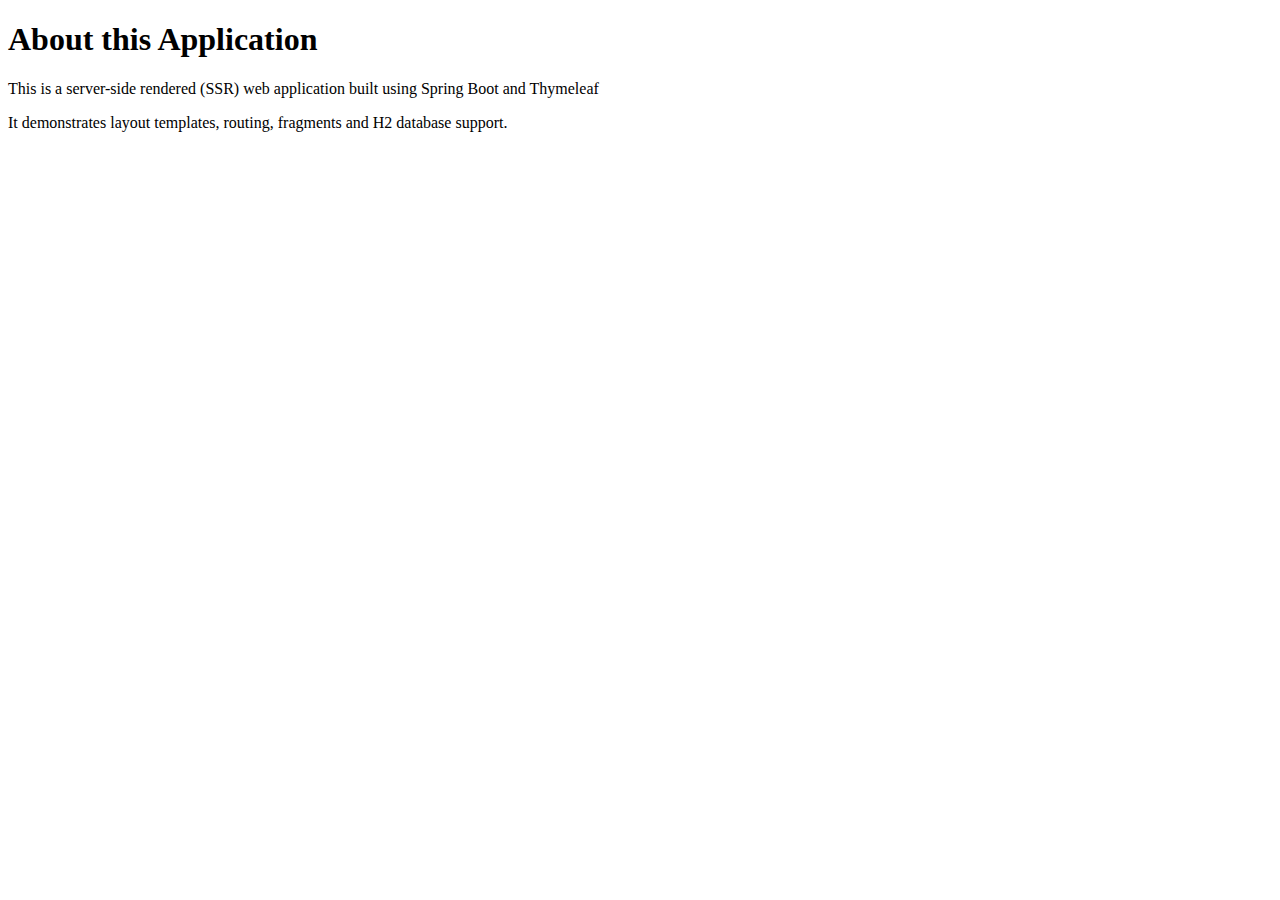
<file: src/main/resources/templates/about.html>
<!DOCTYPE html>
<html xmlns:th="http://www.thymeleaf.org"
    xmlns:layout="http://www.ultraq.net.nz/thymeleaf/layout"
    layout:decorate="~{layout/base}">
    <head>
        <title>About this Application</title>
    </head>
    <body>
        <div layout:fragment="content">
            <h1>About this Application</h1>
            <p>This is a server-side rendered (SSR) web application built using Spring Boot and Thymeleaf</p>
            <p>It demonstrates layout templates, routing, fragments and H2 database support.</p>
        </div>
    </body>
</html>
</file>
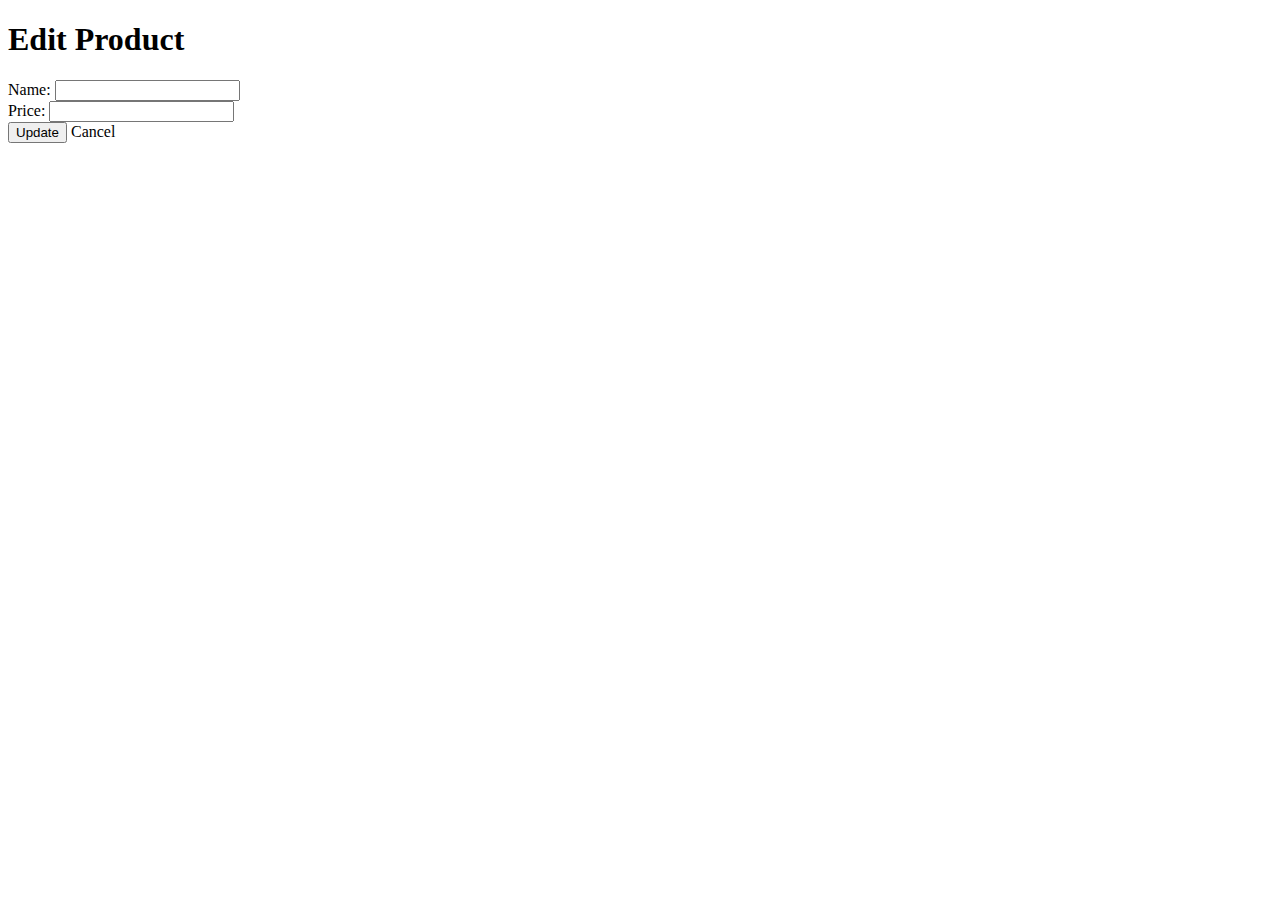
<file: src/main/resources/templates/products/edit.html>
<!DOCTYPE html>
<html xmlns:th="http://www.thymeleaf.org"
    xmlns:layout="http://www.ultraq.net.nz/thymeleaf/layout"
    layout:decorate="~{layout/base}">
    <head>
        <title>Edit Product</title>
    </head>
    <body>
        <div layout:fragment="content">
            <div class="card">
                <h1>Edit Product</h1>
                <form th:action="@{|/products/${product.id}/edit|}" th:object="${product}" method="post">
                    <div>
                        <label for="name">Name:</label>
                        <input id="name" type="text" th:field="*{name}" required />
                        <div th:if="${#fields.hasErrors('name')}" th:errors="*{name}"></div>
                    </div>
                    <div>
                        <label for="price">Price:</label>
                        <input id="price" type="number" step="0.01" th:field="*{price}" required />
                        <div th:if="${#fields.hasErrors('price')}" th:errors="*{price}"></div>
                    </div>
                    <div>
                        <button type="submit" class="button">Update</button>
                        <a th:href="@{/products}" class="button">Cancel</a>
                    </div>
                </form>
            </div>
        </div>
    </body>
</html>
</file>
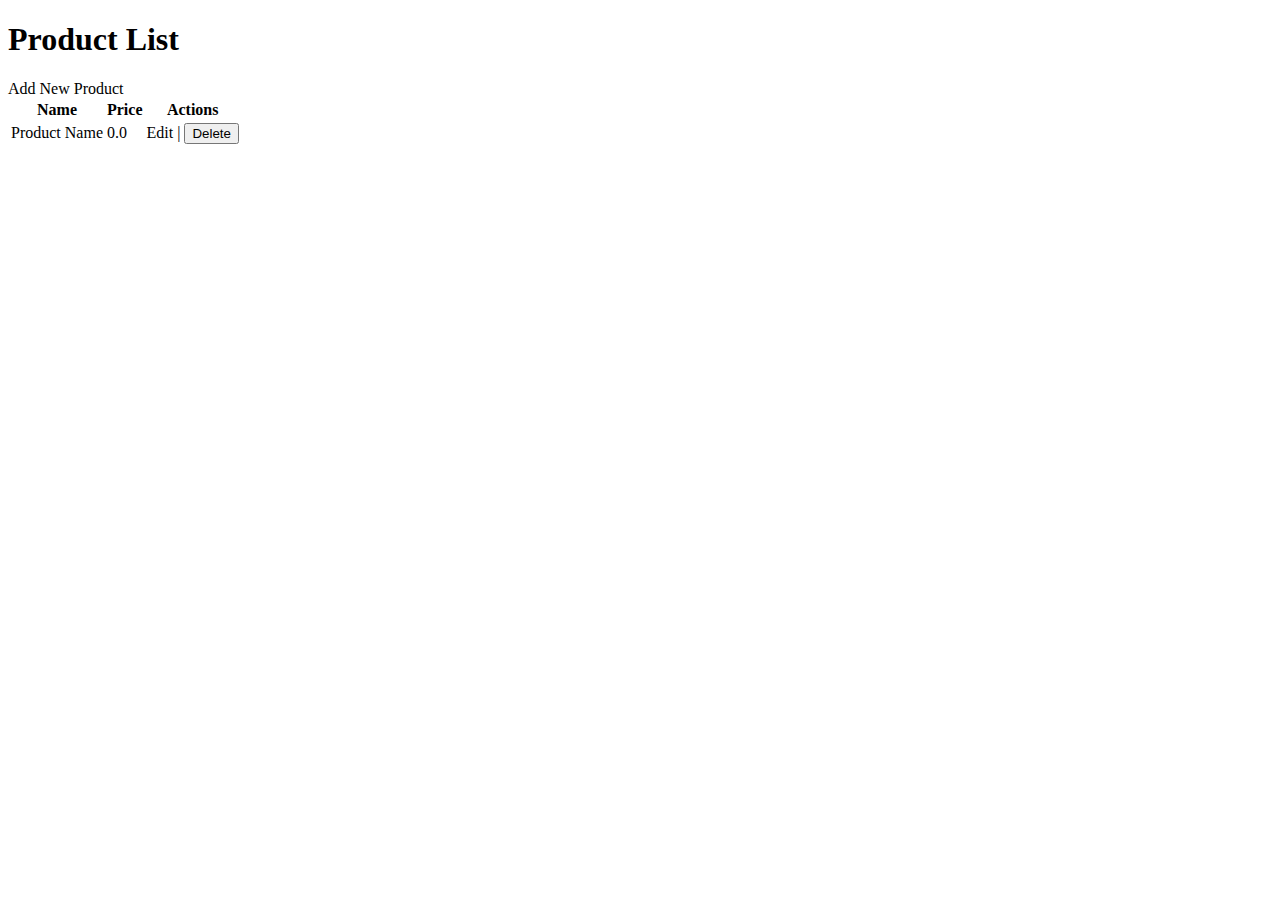
<file: src/main/resources/templates/products/list.html>
<!DOCTYPE html>
<html xmlns:th="http://www.thymeleaf.org"
	xmlns:layout="http://www.ultraq.net.nz/thymeleaf/layout"
	layout:decorate="~{layout/base}">
	<head>
		<title>Product List</title>
	</head>
	<body>
		<div layout:fragment="content">
			<div class="card">
				<h1>Product List</h1>

				<a th:href="@{/products/new}" class="button mb-2">Add New Product</a>

				<table>
					<thead>
						<tr>
							<th>Name</th>
							<th>Price</th>
							<th class="text-center">Actions</th>
						</tr>
					</thead>
					<tbody>
						<tr th:each="product : ${products}">
							<td>
								<a th:href="@{|/products/${product.id}|}"
									th:text="${product.name}">Product Name</a>
							</td>
							<td th:text="${product.price}">0.0</td>
							<td class="actions text-float-right">
								<a th:href="@{|/products/${product.id}/edit|}" class="button">Edit</a>
								|
								<form th:action="@{|/products/${product.id}/delete|}"
									method="post" style="display: inline;">
									<button type="submit" class="button delete">Delete</button>
								</form>
							</td>
						</tr>
					</tbody>
				</table>
			</div>
		</div>
	</body>
</html>
</file>
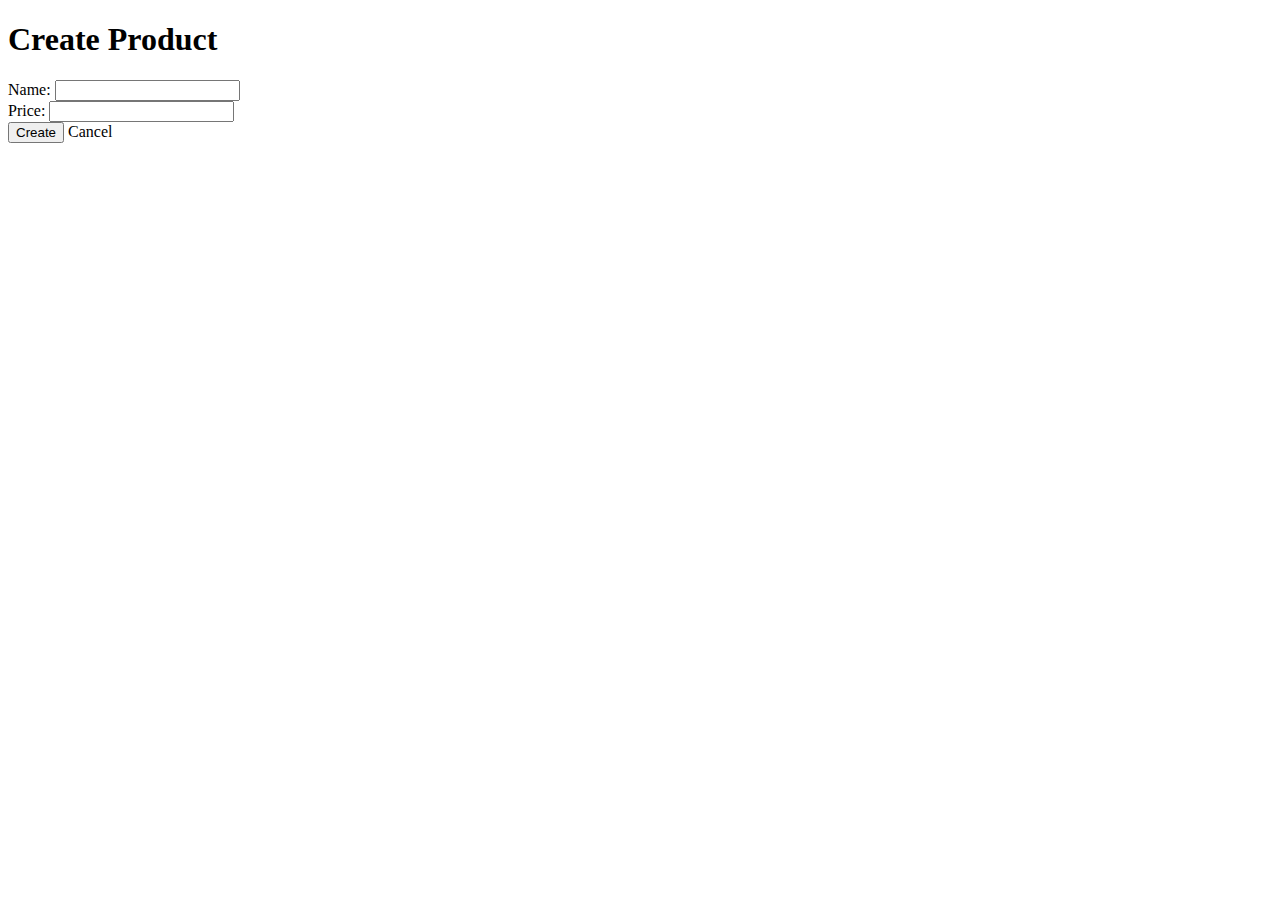
<file: src/main/resources/templates/products/new.html>
<!DOCTYPE html>
<html xmlns:th="http://www.thymeleaf.org"
    xmlns:layout="http://www.ultraq.net.nz/thymeleaf/layout"
    layout:decorate="~{layout/base}">
    <head>
        <title>Create Product</title>
    </head>
    <body>
        <div layout:fragment="content">
            <div class="card">
                <h1>Create Product</h1>
                <form th:action="@{/products/new}" th:object="${product}" method="post">
                    <div>
                        <label for="name">Name:</label>
                        <input id="name" type="text" th:field="*{name}" required />
                        <div th:if="${#fields.hasErrors('name')}" th:errors="*{name}"></div>
                    </div>
                    <div>
                        <label for="price">Price:</label>
                        <input id="price" type="number" step="0.01" th:field="*{price}" required />
                        <div th:if="${#fields.hasErrors('price')}" th:errors="*{price}"></div>
                    </div>
                    <div>
                        <button type="submit" class="button">Create</button>
                        <a th:href="@{/products}" class="button">Cancel</a>
                    </div>
                </form>
            </div>
        </div>
    </body>
</html>
</file>
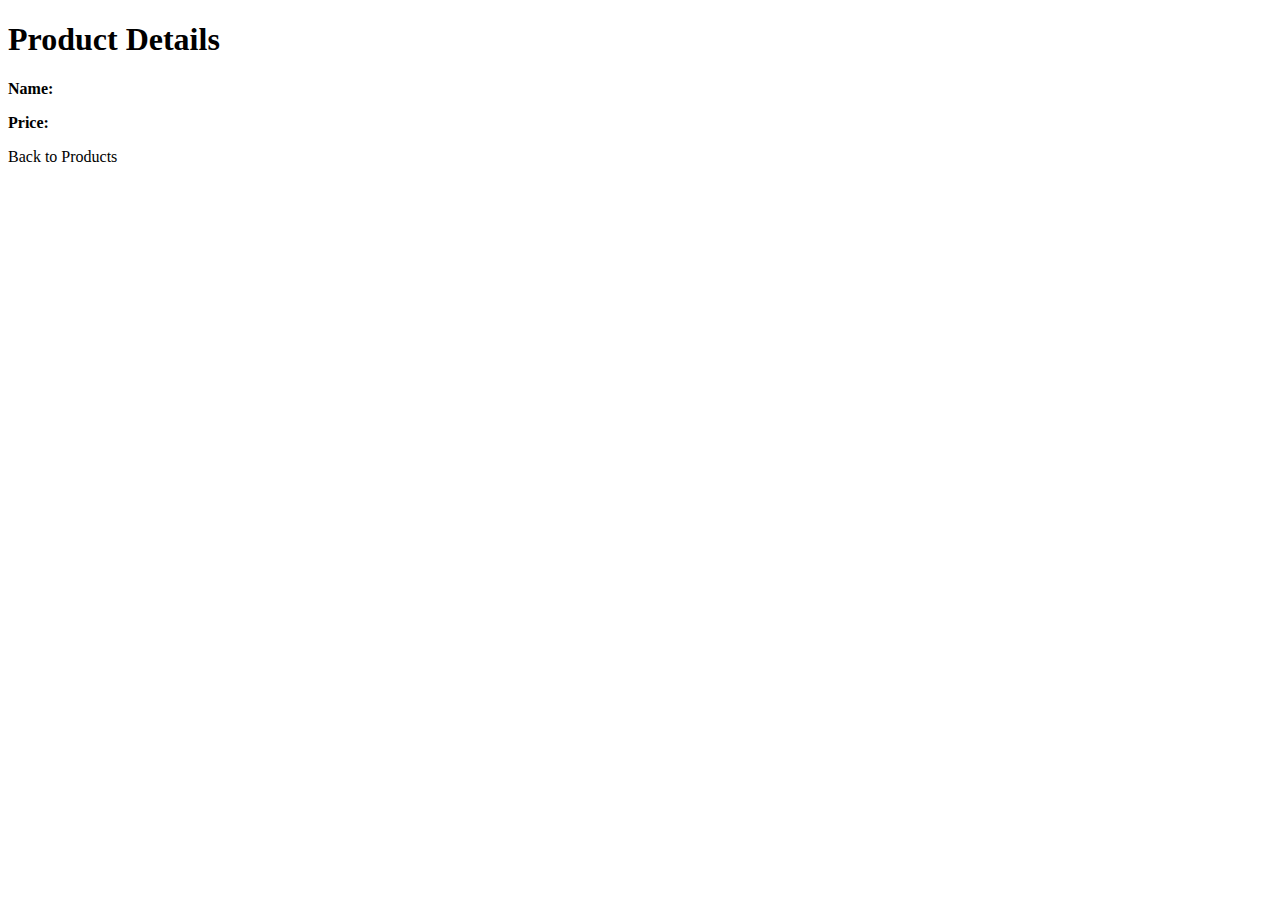
<file: src/main/resources/templates/products/view.html>
<!DOCTYPE html>
<html xmlns:th="http://www.thymeleaf.org"
    xmlns:layout="http://www.ultraq.net.nz/thymeleaf/layout"
    layout:decorate="~{layout/base}">
    <head>
        <title>Product Details</title>
    </head>
    <body>
        <div layout:fragment="content">
            <div class="card">
                <h1 th:text="${product.name}">Product Details</h1>
                <p><strong>Name:</strong> <span th:text="${product.name}"></span></p>
                <p><strong>Price:</strong> <span th:text="${product.price}"></span></p>
                <a th:href="@{/products}" class="button">Back to Products</a>
            </div>
        </div>
        <!-- JSON-LD Product schema -->
        <script type="application/ld+json" th:inline="javascript">
            /*<![CDATA[*/
            {
            "@context": "https://schema.org",
            "@type": "Product",
            "name": /*[[${jsonLdName}]]*/ "Product",
            "description": /*[[${metaDescription}?:'Product detail']]*/ "Product detail",
            "sku": /*[[${product.id}]]*/ "0",
            "offers": {
                "@type": "Offer",
                "price": /*[[${jsonLdPrice}]]*/ 0.0,
                "priceCurrency": /*[["${jsonLdCurrency}"]]]*/ "USD",
                "availability": "https://schema.org/InStock"
            }
            }
            /*]]>*/
        </script>
    </body>
</html>
</file>
